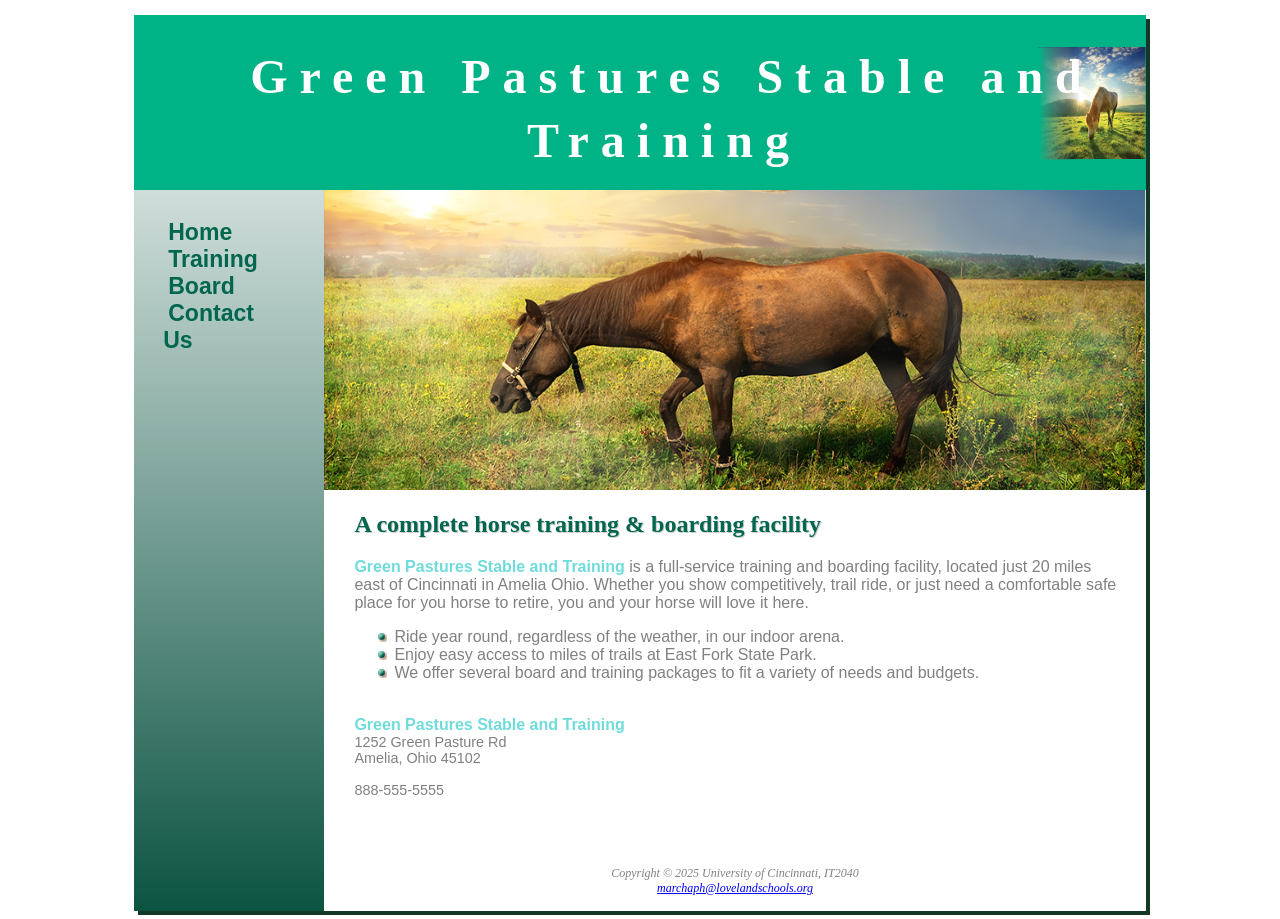
<file: index.html>
<!DOCTYPE html>
<html lang="en">
	<head>
		<title>Green Pastures Stables and Training</title>
		<meta charset="utf-8">
		<meta name="viewport" content="width=device-width, initial-scale=1.0">
		<link rel="shortcut icon" href="favicon.ico" type="image/x-icon">
		<link rel="stylesheet" href="lab3_GPST.css">
		<link rel="icon" href="g.png">
	</head>
	<body>
		<div id="wrapper">
			<header><h1>Green Pastures Stable and Training</h1></header>
			<nav>
				<ul id="navlist">
					<li><a href="index.html" style="margin: 0px 5px 0px 5px;">Home</a></li>
					<li><a href="lab3_training.html" style="margin: 0px 5px 0px 5px;">Training</a></li>
					<li><a href="lab3_board.html" style="margin: 0px 5px 0px 5px;">Board</a></li>
					<li><a href="contact.html" style="margin: 0px 5px 0px 5px;">Contact Us</a></li>
				</ul>
			</nav>
			<div id="homeImage"></div>
			<main>
				<h2> A complete horse training &amp; boarding facility </h2>
				<p><span class="barn">Green Pastures Stable and Training</span> is a full-service training and boarding facility, located just 20 miles east of Cincinnati in Amelia Ohio.  Whether you show competitively, trail ride, or just need a comfortable safe place for you horse to retire, you and your horse will love it here.</p>
				<ul>
					<li>Ride year round, regardless of the weather, in our indoor arena.</li>
					<li>Enjoy easy access to miles of trails at East Fork State Park.</li>
					<li>We offer several board and training packages to fit a variety of needs and budgets.</li>
				</ul>
				<div id="broo">
					<br><span class="barn">Green Pastures Stable and Training</span>
					<br><div id="contact">1252 Green Pasture Rd
					<br>Amelia, Ohio 45102
					<br><br><a id="mobile" href=tel:888-555-0751>888-555-0751</a><span id="desktop">888-555-5555</span></div><br>
				</div>
			</main>
			<footer>
				<br>Copyright &copy; 2025 University of Cincinnati, IT2040<br>
				<a href="mailto:marchaph@lovelandschools.org">marchaph@lovelandschools.org</a>
			</footer>
		</div>
	</body>
</html>
</file>
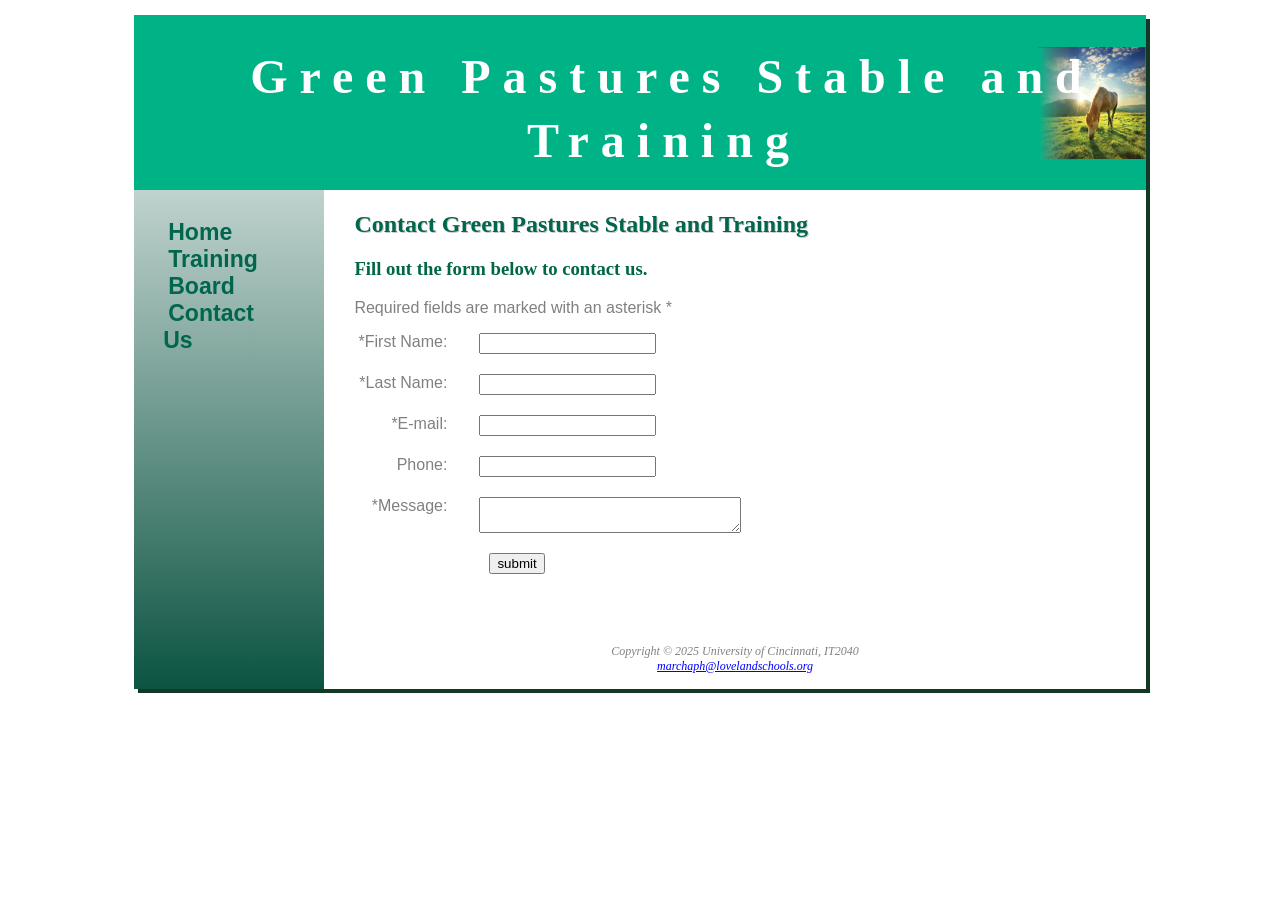
<file: contact.html>
<!DOCTYPE html>
<html lang="en">
	<head>
		<title>Contact Us</title>
		<meta charset="utf-8">
		<meta name="viewport" content="width=device-width, initial-scale=1.0">
		<link rel="shortcut icon" href="favicon.ico" type="image/x-icon">
		<link rel="stylesheet" href="lab3_GPST.css">
		<link rel="icon" href="g.png">
	</head>
	<body>
		<div id="wrapper">
			<header><h1>Green Pastures Stable and Training</h1></header>
			<nav>
				<ul id="navlist">
					<li><a href="index.html" style="margin: 0px 5px 0px 5px;">Home</a></li>
					<li><a href="lab3_training.html" style="margin: 0px 5px 0px 5px;">Training</a></li>
					<li><a href="lab3_board.html" style="margin: 0px 5px 0px 5px;">Board</a></li>
					<li><a href="contact.html" style="margin: 0px 5px 0px 5px;">Contact Us</a></li>
				</ul>
			</nav>
			<main>
				<h2>Contact Green Pastures Stable and Training</h2>
				<h3>Fill out the form below to contact us.</h3>
                <p>Required fields are marked with an asterisk *</p>
                <form>
                     <label>*First Name:</label>
                     <input type="text" id="FName" name="FName" for="form" required>
                     <label>*Last Name:</label>
                     <input type="text" id="LName" name="LName" for="form" required>
                     <label>*E-mail:</label>
                     <input type="text" id="email" name="email" for="form" style="font-size: 40;" required>
                     <label>Phone:</label>
                     <input type="text" id="phone" name="phone" for="form" style="max-width: 12;">
                     <label>*Message:</label>
                     <textarea type="text" id="message" name="message" rows="2" cols="30" required></textarea>
                     <input type="submit" value="submit">
                </form>
			</main>
			<footer>
				<br>Copyright &copy; 2025 University of Cincinnati, IT2040<br>
				<a href="mailto:marchaph@lovelandschools.org">marchaph@lovelandschools.org</a>
			</footer>
		</div>
	</body>
</html>
</file>
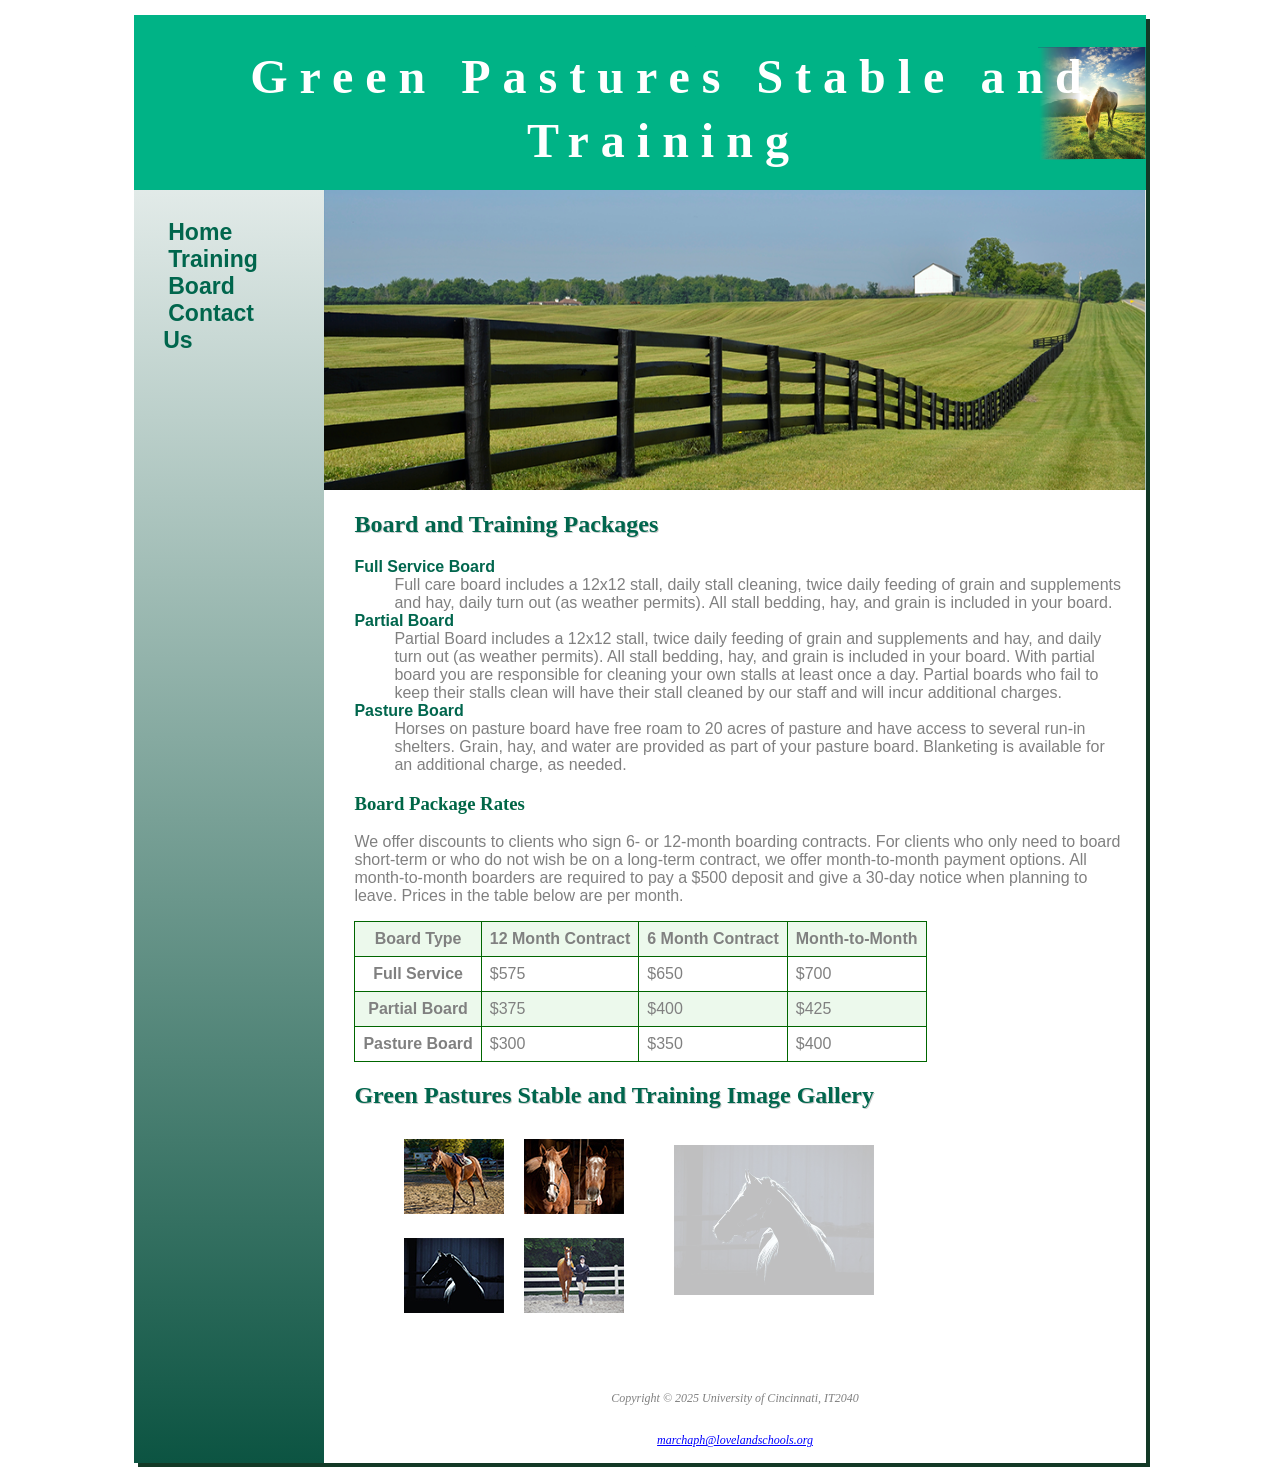
<file: lab3_board.html>
<!DOCTYPE html>
<html lang="en">
	<head>
		<title>Board</title>
		<meta charset="utf-8">
		<meta name="viewport" content="width=device-width, initial-scale=1.0">
		<link rel="stylesheet" href="lab3_GPST.css">
		<link rel="icon" href="g.png">
	</head>
	<body>
		<div id="wrapper">
			<header><h1>Green Pastures Stable and Training</h1></header>
			<nav>
				<ul id="navlist">
					<li><a href="index.html" style="margin: 0px 5px 0px 5px;">Home</a></li>
					<li><a href="lab3_training.html" style="margin: 0px 5px 0px 5px;">Training</a></li>
					<li><a href="lab3_board.html" style="margin: 0px 5px 0px 5px;">Board</a></li>
					<li><a href="contact.html" style="margin: 0px 5px 0px 5px;">Contact Us</a></li>
				</ul>
			</nav>
			<div id="boardImage"></div>
			<main>
				<h2>Board and Training Packages</h2>
				<dl>
					<dt><b>Full Service Board </b></dt>
					<dd>Full care board includes a 12x12 stall, daily stall cleaning, twice daily feeding of grain and supplements and hay, daily turn out (as weather permits).  All stall bedding, hay, and grain is included in your board. </dd>
					<dt><b>Partial Board </b></dt>
					<dd>Partial Board includes a 12x12 stall, twice daily feeding of grain and supplements and hay, and daily turn out (as weather permits).  All stall bedding, hay, and grain is included in your board. With partial board you are responsible for cleaning your own stalls at least once a day.  Partial boards who fail to keep their stalls clean will have their stall cleaned by our staff and will incur additional charges. </dd>
					<dt><b>Pasture Board </b></dt>
					<dd>Horses on pasture board have free roam to 20 acres of pasture and have access to several run-in shelters.  Grain, hay, and water are provided as part of your pasture board.   Blanketing is available for an additional charge, as needed. </dd>
				</dl>
				<h3>Board Package Rates</h3>
				<p>We offer discounts to clients who sign 6- or 12-month boarding contracts. For clients who only need to board short-term or who do not wish be on a long-term contract, we offer month-to-month payment options. All month-to-month boarders are required to pay a $500 deposit and give a 30-day notice when planning to leave. Prices in the table below are per month.</p>
				<table>
					<tr>
						<th>Board Type</th>
						<th>12 Month Contract</th>
						<th>6 Month Contract</th>
						<th>Month-to-Month</th>
					</tr>
					<tr>
						<th>Full Service</th>
						<td>$575</td>
						<td>$650</td>
						<td>$700</td>
					</tr>
					<tr>
						<th>Partial Board</th>
						<td>$375</td>
						<td>$400</td>
						<td>$425</td>
					</tr>
					<tr>
						<th>Pasture Board</th>
						<td>$300</td>
						<td>$350</td>
						<td>$400</td>
					</tr>
				</table>
				<h2>Green Pastures Stable and Training Image Gallery</h2>
				<div id="gallery">
					<figure>
						<img src="assets/PennyDark.jpg" width="200px" height="150px" alt="horse">
					</figure>
					<ul>
						<li>
							<a href="assets/BayBella.jpg">
								<img src="assets/BayBellaThumb.jpg" width="100" height="75" alt="Penny">
								<span>
									<img src="assets/BayBella.jpg" width="200" height="150" alt="Bella Lunging"><br>Bella on the Lunge Line
								</span>
							</a> 
						</li>
						<li>
							<a href="assets/PennyElroy.jpg">
								<img src="assets/PennyElroyThumb.jpg" width="100" height="75" alt="Photos of Penny and Elroy">
								<span>
									<img src="assets/PennyElroy.jpg" width="200" height="150" alt="Photos of Penny and Elroy"><br>Two Green Pastures Boarders
								</span>
							</a> 
						</li>
						<li>
							<a href="assets/PennyDark.jpg">
								<img src="assets/PennyDarkThumb.jpg" width="100" height="75" alt="Photos of Penny">
								<span>
									<img src="assets/PennyDark.jpg" width="200" height="150" alt="Photos of Penny"><br>Penny&apos;s Dramatic Pose
								</span>
							</a> 
						</li>
						<li>
							<a href="assets/SidShowman.jpg">
								<img src="assets/thumbSidShowman.jpg" width="100" height="75" alt="Photos of Sid">
								<span>
									<img src="assets/SidShowman.jpg" width="200" height="150" alt="Photos of Sid"><br>Sid Competes in Showmanaship
								</span>
							</a> 
						</li>
					</ul>
				</div>
			</main>
			<footer>
				<br><p>Copyright &copy; 2025 University of Cincinnati, IT2040</p><br>
				<a href="mailto:marchaph@lovelandschools.org">marchaph@lovelandschools.org</a>
			</footer>
		</div>
	</body>
</html>
</file>
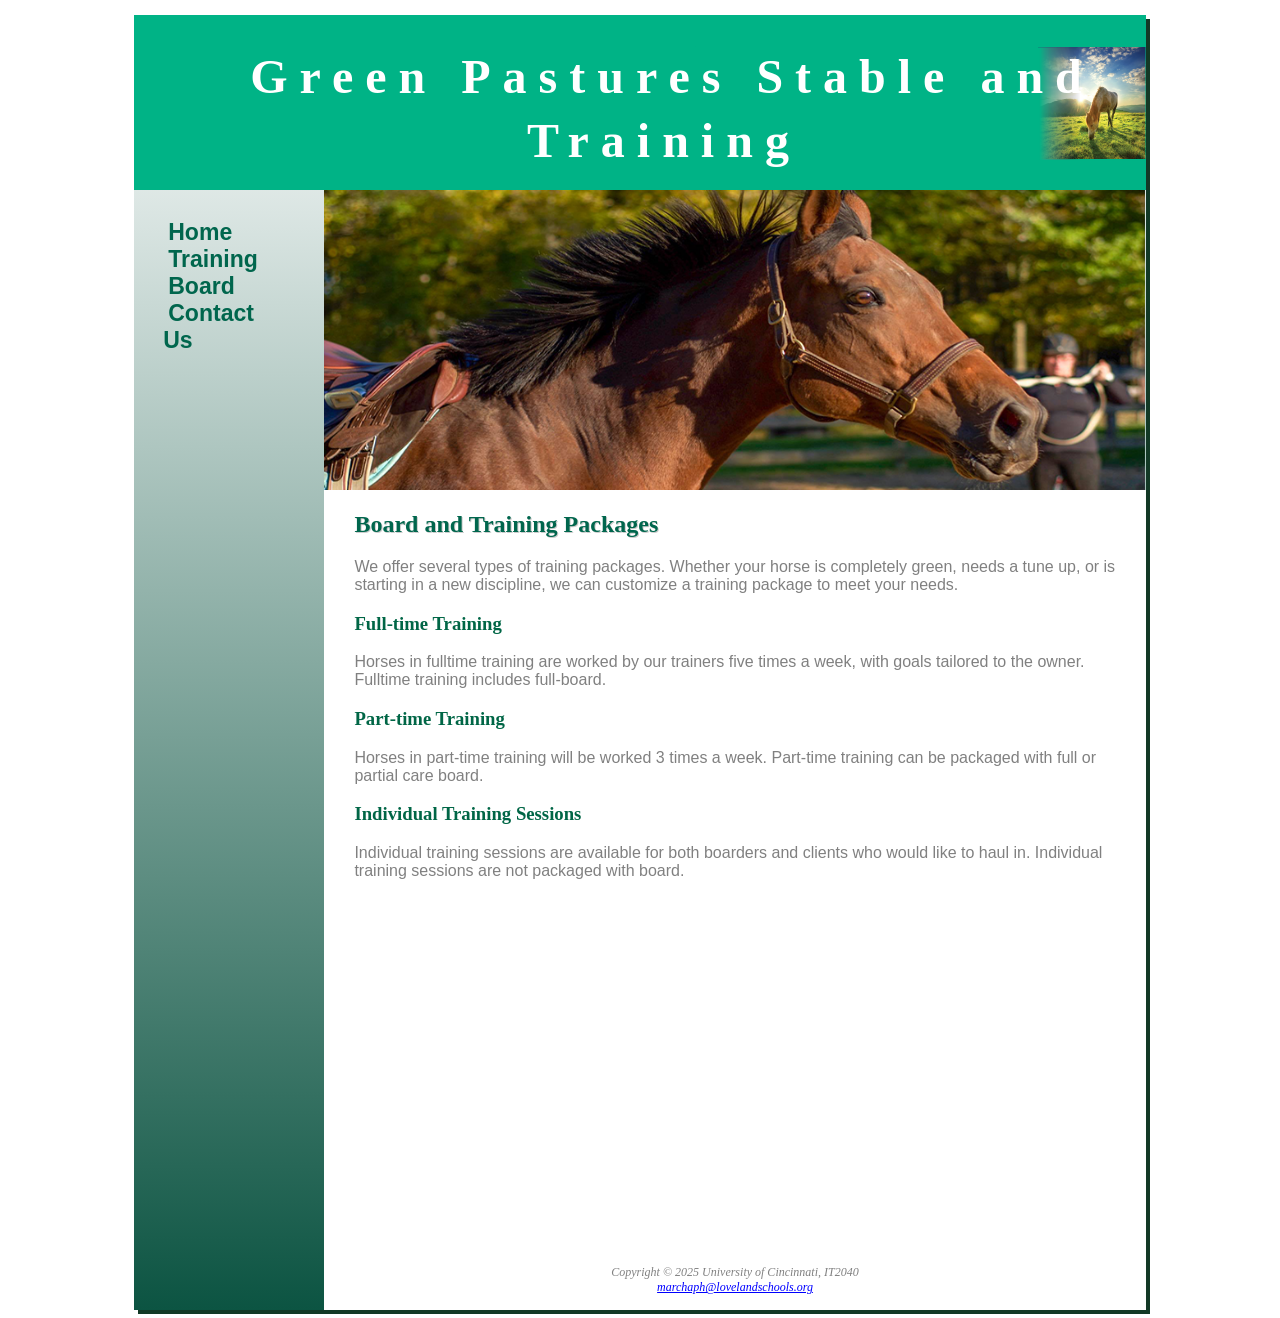
<file: lab3_training.html>
<!DOCTYPE html>
<html lang="en">
	<head>
		<title>Training</title>
		<meta charset="utf-8">
		<meta name="viewport" content="width=device-width, initial-scale=1.0">
		<link rel="stylesheet" href="lab3_GPST.css">
		<link rel="icon" href="g.png">
	</head>
	<body>
		<div id="wrapper">
			<header><h1>Green Pastures Stable and Training</h1></header>
			<nav>
				<ul id="navlist">
					<li><a href="index.html" style="margin: 0px 5px 0px 5px;">Home</a></li>
					<li><a href="lab3_training.html" style="margin: 0px 5px 0px 5px;">Training</a></li>
					<li><a href="lab3_board.html" style="margin: 0px 5px 0px 5px;">Board</a></li>
					<li><a href="contact.html" style="margin: 0px 5px 0px 5px;">Contact Us</a></li>
				</ul>
			</nav>
			<div id="trainingImage"></div>
			<main>
				<h2>Board and Training Packages</h2>
				<p>We offer several types of training packages. Whether your horse is completely green, needs a tune up, or is starting in a new discipline, we can customize a training package to meet your needs.</p>
				<h3>Full-time Training</h3>
				<p>Horses in fulltime training are worked by our trainers five times a week, with goals tailored to the owner. Fulltime training includes full-board.</p>
				<h3>Part-time Training</h3>
				<p>Horses in part-time training will be worked 3 times a week. Part-time training can be packaged with full or partial care board.</p>
				<h3>Individual Training Sessions</h3>
				<p>Individual training sessions are available for both boarders and clients who would like to haul in. Individual training sessions are not packaged with board. </p>
				<iframe width="560" height="315" src="https://www.youtube.com/embed/Gb0BfWmM58I?si=m5ujr_-E0uYabFT1" title="YouTube video player" frameborder="0" allow="accelerometer; autoplay; clipboard-write; encrypted-media; gyroscope; picture-in-picture; web-share" referrerpolicy="strict-origin-when-cross-origin" allowfullscreen></iframe>
			</main>
			<footer>
				<br>Copyright &copy; 2025 University of Cincinnati, IT2040<br>
				<a href="mailto:marchaph@lovelandschools.org">marchaph@lovelandschools.org</a>
			</footer>
		</div>
	</body>
</html>
</file>
<file: lab3_GPST.css>
body {
	color:#FFFFFF;
	font-family: Arial, Helvetica, sans-serif;}

* {
	box-sizing: border-box;
}
header {
	background-color:#00B386; 
	background-image: url(assets/pasture.png);
	background-position: right;
	background-repeat: no-repeat;
	color:#FFFFFF;
	height:175px;
	padding-top: 30px;
	padding-left: 3em;
	margin-top:15px;
	text-align:center;
	text-indent:1em;
	line-height:400%;}
	
nav {
	padding:1.5em;
	font-weight:bold;
	font-size: 120%;
	float: left;
	width: 160px;
}

nav a {text-decoration:none;
transition: color 3s ease-out;
}

#navlist{
	list-style-type: none !important; 
	list-style-image: none !important;
	text-decoration: none !important;
	margin: 0;
	padding-left: 0;
	font-size: 1.2em;
}
#navlist li a:link {
	color: #00664D;
}
#navlist li a:visited {
	color: #7A7A52;
}
#navlist li a:hover {
	color: #FFFFFF;
}
main {
	padding: 1px 20px 20px 30px;
	display: block;
	margin-left: 190px;
	background-color: #FFFFFF;
}

footer {
		padding:15px;
		text-align:center;
		font-size:75%;
		font-style:italic;
		font-family: Georgia, "Times New Roman", serif;
		margin-left: 190px;
		background-color: #FFFFFF;
		clear: both;
	}
	
h1 {margin-bottom:0px;
	font-family: Georgia, "Times New Roman", serif;
	margin-top: 0;
	font-size: 3em;
	letter-spacing: 0.25em;
}

h2 {color:#00664d;
	text-shadow:1px 1px #CCCCCC;
	font-family: "Georgia", "Times New Roman"," serif";}
	
h3 {font-family: "Georgia", "Times New Roman"," serif";
z-index: 1000000;
color: #006646;}

main ul {list-style-image: url(assets/marker.gif);}

dt {color:#00664d;}
dl {color: gray;}
dd {color: gray;}
#wrapper {margin:auto;
	width:80%;
	background-color:#0C5442;
	background-image: linear-gradient(#FFFFFF,#0C5442);
	min-width:900px;
	max-width:2050px;
	box-shadow: 4px 4px #133926;
	border: 1.5pt #003300;
}

.barn {color:#70DBDB;
		font-weight:bold;}
span {
	z-index: 10000;
}
#contact {font-size:90%;}

#homeImage { background-image: url(assets/sunsetHorse.png);
           height: 300px;
		   background-repeat: no-repeat;
		   background-size: 100% 100%;
		   margin-left: 190px;
		}

#boardImage { background-image: url(assets/fenceline.png);
           height: 300px;
		   background-repeat: no-repeat;
		   background-size: 100% 100%;
		   margin-left: 190px;}

#trainingImage { background-image: url(assets/BayBella.png);
           height: 300px;
		   background-repeat: no-repeat;
		   background-size: 100% 100%;
		   margin-left: 190px;}
li {
	z-index: 10000;
	color: gray;
}
p {
	color: gray;
}
footer{
	color: gray;
}
footer a {
	color: gray;
}
#broo {
	color: gray;
}
#mobile {
	display: none;
}
#desktop {
	display: inline;
}
@media only screen and (max-width: 37.5em) {
	#mobile {display: inline;}
	#desktop {display: none;}
	main {
		padding: 0.1em 1em .1em 1em;
		font-size: 90%;
	}
	h1 {
		font-size: 2em;
	}
	nav {
		padding: 0;
		margin: 0;
		height: 100%;
	margin-top: -10px;
	margin-bottom: -10px;
	}
	nav ul {
		display: block;
		margin: 0;
	}
	nav ul li {
		display: block !important;
		margin: 0;
		border-bottom: 2px solid #330000;
		border-top: 2px solid #330000;
		width: 100vw;
	}
	nav ul li a {
		display: block;
	}
	#homeImage {
		background-image: none;
		height: 0;
		display: none;
	}
	#boardImage {
		background-image: none;
		height: 0;
		display: none;
	}
	#trainingImage {
		background-image: none;
		height: 0;
		display: none;
	}
	#mobile {
		display: inline;
	}
	#desktop {
		display: none;
	}
	label {float: none; text-align:left;}
	input[type=”submit”] {margin-left:0}
	#gallery {
		display: none;
	}
}
header, main, nav, footer, figure, figcaption, aside, section, article {display:block;}
@media only screen and (max-width: 64em) {
	body {
		margin: 0;
		background-color: white;
	}
	#wrapper {
		min-width: 0;
		width: auto;
		box-shadow: none;
		border: none;
	}
	header {
		padding-top: .5em;
		padding-bottom: .5em;
		padding-left: 0;
		height: auto;
	}
	h1 {
		letter-spacing: 0.1em;
	}
	main {
		margin-left: 0;
	}
	nav {
		float: none;
		width: auto;
		padding: 0.5em;
		display: flex;
		justify-content: center;
	}
	nav ul li {
		padding: .25em .75em .25em .75em;
		text-align: center;
		display: inline;
	}
	#homeImage {
		margin-left: 0;
		height: 200px;
	}
	#boardImage {
		margin-left: 0;
		height: 200px;
	}
	#trainingImage {
		margin-left: 0;
		height: 200px;
	}
	footer {
		margin-left: 0;
	}
}
footer a {
	color: blue;
}
table {
	border: 1.5px #006600;
	border-collapse: collapse;
}
th {
	padding: 0.5em;
	border: 1px #006600 solid;
	color: gray;
}
td {
	padding: 0.5em;
	border: 1px #006600 solid;
	color: gray;
}
tr:nth-of-type(1) {
	background-color: #ECF9EC;
}
tr:nth-of-type(3) {
	background-color: #ECF9EC;
}
form {
	color: gray;
}
label {
	float: left;
	display: block;
	text-align: right;
	width: 125px;
	padding-right: 2em;
}
input {
	display: block;
	margin-bottom: 20px;
}
textarea {
	display: block;
	margin-bottom: 20px;
}
input[type="submit"] {margin-left: 135px;}
#gallery {
	position: relative;
	height: 200px;
}
#gallery ul {
	list-style-type: none;
	width: 300px;
}
#gallery ul li {
	display: inline;
	float: left;
	padding: 10px;
}
#gallery img {
	border: none;
}
#gallery a {
	text-decoration: none;
	font-style: italic;
	color: white;
}
#gallery span {
	position: absolute;
	left: -1000px;
	opacity: 0;
	transition: 3s ease-in-out;
	transition: opacity 3s ease-in-out;
}
#gallery a:hover span {
	position: absolute;
	top: 15px;
	left: 320px;
	text-align: center;
	opacity: 1;
}
figure {
	position: absolute;
	left: 280px;
	opacity: .25;
}
</file>
